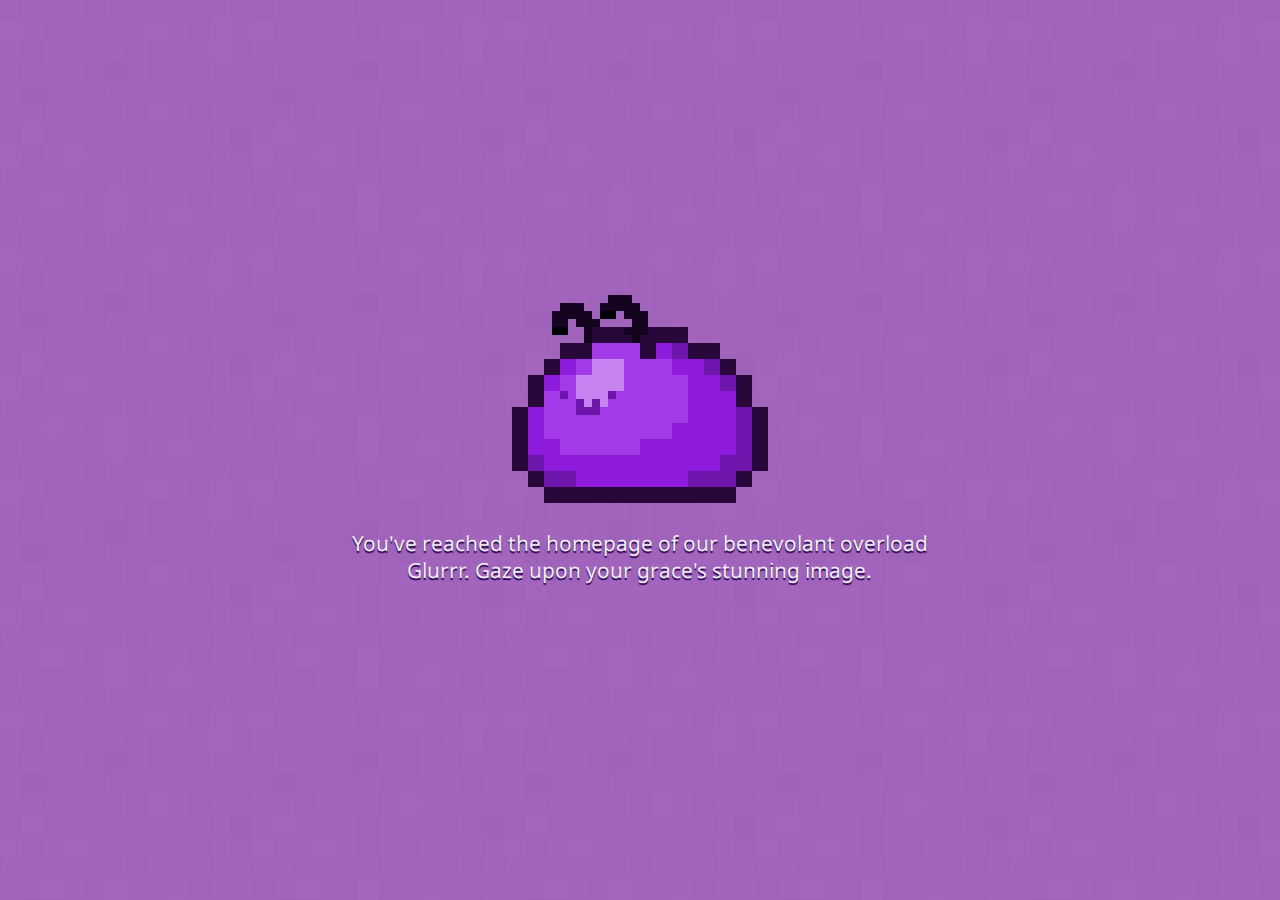
<file: index.html>
<!DOCTYPE html>
<html lang="en">
<head>
  <meta charset="UTF-8">

  <title>Glurrr</title>

  <link rel="stylesheet" href="https://fonts.googleapis.com/css?family=Droid+Sans">
  <link rel="stylesheet" href="css/normalize.css">
  <link rel="stylesheet" href="css/style.css">

  <link rel="shortcut icon" href="img/glurrr.png">
</head>
<body>
  <main class="container" role="main">
    <div class="vertical">
      <div class="inner">
        <div class="logo"></div>

        <p>You've reached the homepage of our benevolant overload Glurrr. Gaze upon your grace's stunning image.</p>
      </div>
    </div>
  </main>
</body>
</html>
</file>
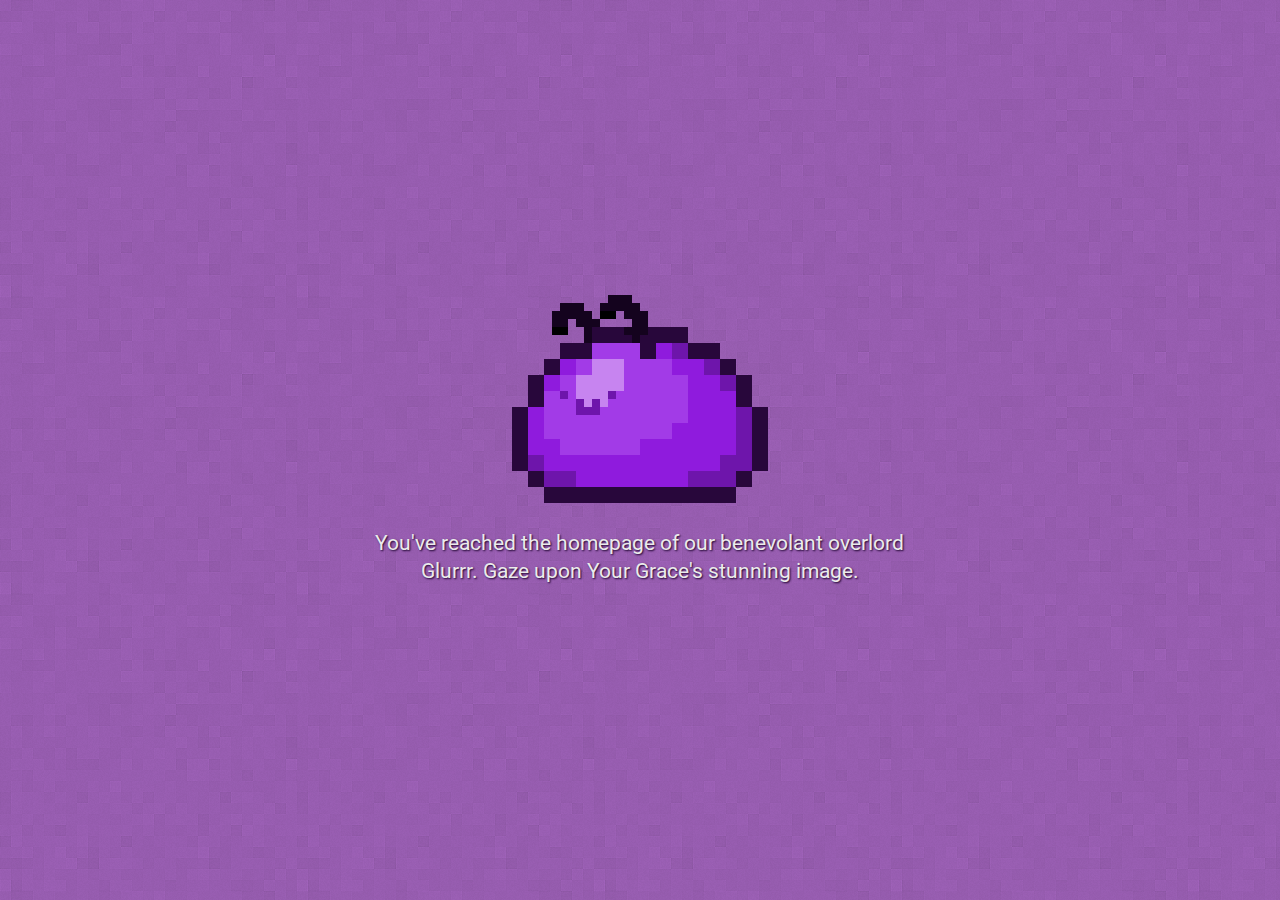
<file: src/index.html>
<!DOCTYPE html>
<html lang="en">
<head>
  <meta charset="UTF-8">
  <meta name="viewport" content="width=device-width, initial-scale=1">

  <title>Glurrr</title>

  <link rel="stylesheet" href="https://fonts.googleapis.com/css?family=Roboto">
  <link rel="stylesheet" href="css/normalize.css">
  <link rel="stylesheet" href="css/style.css">

  <link rel="icon" href="img/favicon.png">

  <script src="js/jquery.min.js"></script>
  <script src="js/squeak.js"></script>
</head>
<body>
  <main class="container" role="main">
    <div class="vertical">
      <div class="inner">
        <audio class="js-squeak-audio" src="audio/squeak.mp3"></audio>
        <a href="#" title="That tickles!" class="glurrr js-squeak-button"></a>

        <p>You've reached the homepage of our benevolant overlord Glurrr. Gaze upon Your Grace's stunning image.</p>
      </div>
    </div>
  </main>
</body>
</html>
</file>
<file: css/style.css>
html,
body,
.overload-container {
  height: 100%;
  max-height: 100%;
}

body {
  font-size: 1.3em;
  line-height: 1.3em;
  font-family: "Droid Sans";

  color: #efefef;
  text-shadow: 0 2px 1px #270050;

  background-image: url("../img/square_bg.png");
  background-color: #a465bf;
}

.container {
  display: table;
  text-align: center;
  height: 100%;
  width: 100%;
}

.vertical {
  display: table-cell;
  vertical-align: middle;
}

.inner {
  margin: 0 auto;
  max-width: 28em;
  position: relative;
  width: 80%;
}

.logo {
  height: 208px;
  width:  256px;
  display: inline-block;
  background-image: url("../img/glurrr.png");
}
</file>
<file: src/css/style.css>
html,
body {
  height: 100%;
  max-height: 100%;
}

body {
  font-size: 1.3em;
  font-family: "Roboto", sans-serif;
  line-height: 1.3em;
  color: #ebebeb;
  text-shadow: 1px 1px 2px #1b002c;

  /* http://subtlepatterns.com/bright-squares/*/
  background-image: url("../img/bright_squares.png");
  background-color: #a465bf;
}

::-moz-selection {
  color: #f0f0f0;
  background: #d24be3;
  text-shadow: none;
}

::selection {
  color: #f0f0f0;
  background: #d24be3;
  text-shadow: none;
}

.container {
  display: table;
  text-align: center;
  height: 100%;
  width: 100%;
}

.vertical {
  display: table-cell;
  vertical-align: middle;
}

.inner {
  margin: 0 auto;
  max-width: 28em;
}

.glurrr {
  height: 208px;
  width:  256px;
  display: inline-block;
  background-image: url("../img/glurrr.png");
  transition: transform .2s ease;
}

.glurrr:active {
  transform:         scale(.85, .85);
  -webkit-transform: scale(.85, .85);
  -moz-transform:    scale(.85, .85);
  -ms-transform:     scale(.85, .85);
  -o-transform:      scale(.85, .85);
}
</file>
